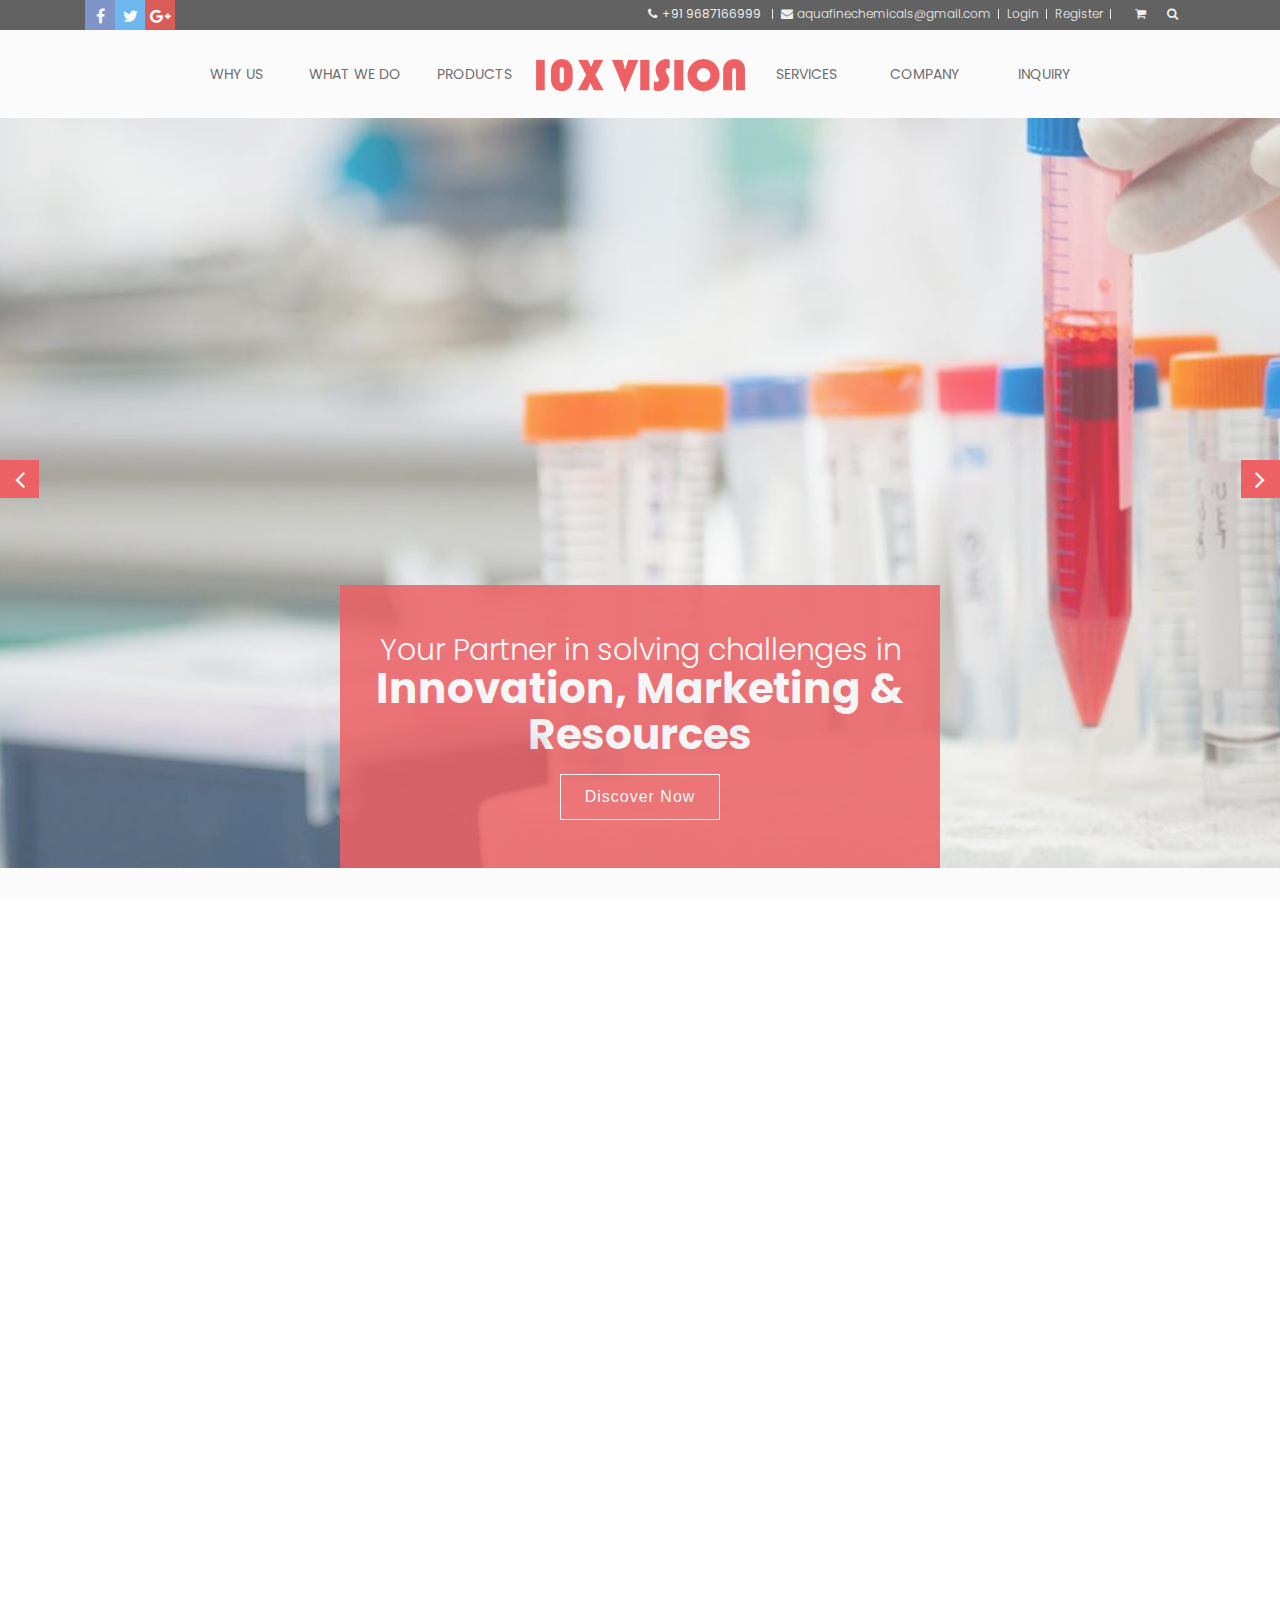
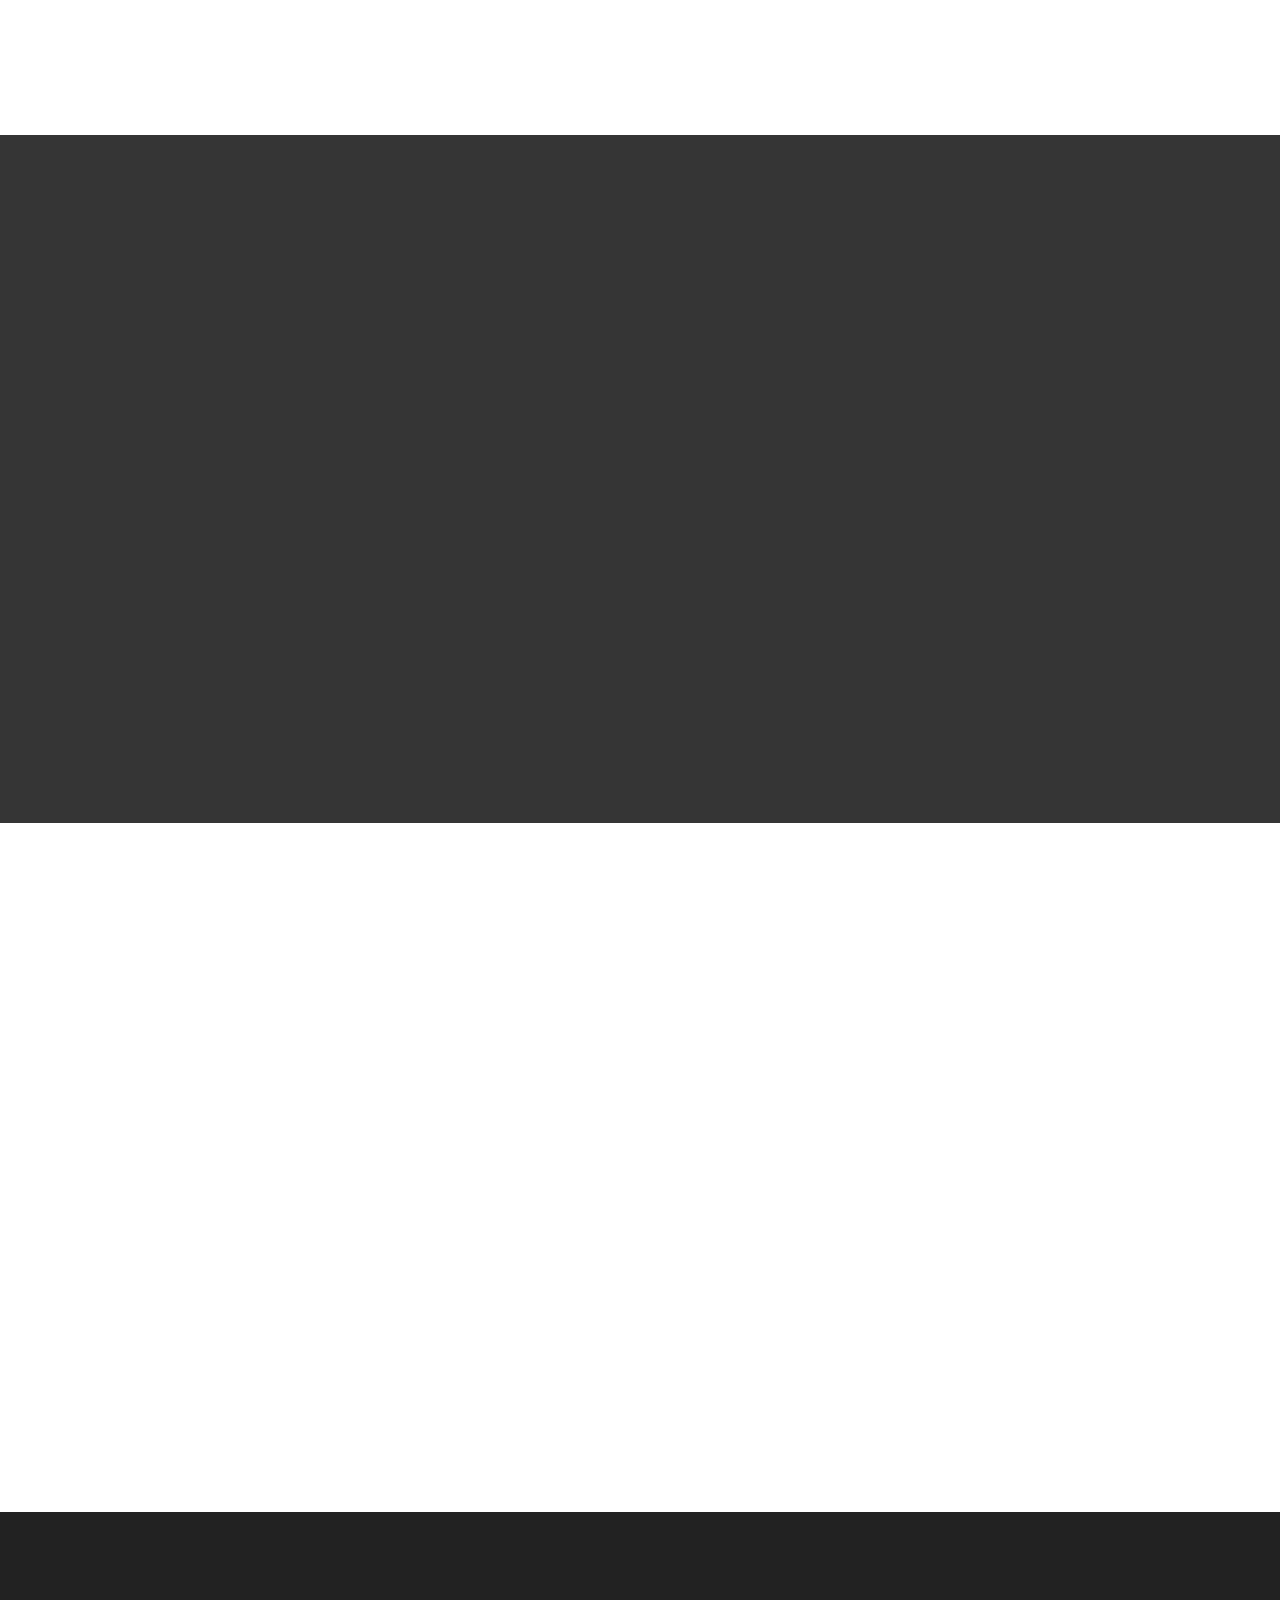
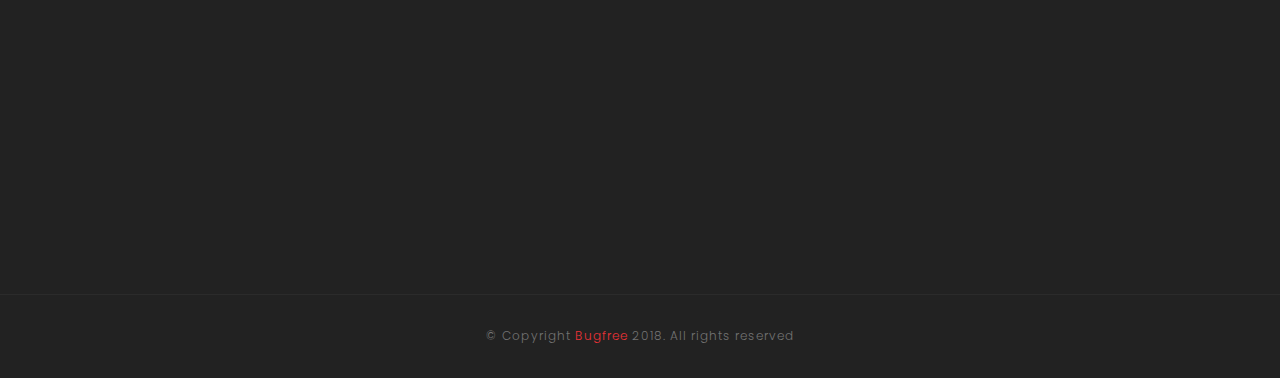
<file: index.html>
<!DOCTYPE>
<html>

<head>
    <meta charset="utf-8">
    <meta name="viewport" content="width=device-width, initial-scale=1, shrink-to-fit=no">
    <title>10X Vision</title>
    <link rel="shortcut icon" href="assets/img/favicon.ico" type="image/x-icon">
    <link rel="icon" href="assets/img/favicon.ico" type="image/x-icon">
    <link rel="stylesheet" href="assets/css/bootstrap.min.css">
    <link rel="stylesheet" href="assets/css/font-awesome.min.css">
    <link rel="stylesheet" href="assets/css/animate.css">
    <link rel="stylesheet" href="assets/css/owl.carousel.min.css">
    <link rel="stylesheet" href="assets/css/owl.theme.default.min.css">
    <link rel="stylesheet" href="assets/css/aos.css">
    <link rel="stylesheet" href="assets/css/style.css">
</head>

<body>
    <div id="loader-wrapper">
        <div id="loader"></div>
    </div>
    <main>
        <header>
            <div class="header">
                <div class="header_top" id="panel">
                    <div class="container">
                        <div class="row">
                            <div class="col-md-2 col-sm-12">
                                <ul class="header_top-social">
                                    <li>
                                        <a href="#" class="facebook"><i class="fa fa-facebook"></i></a>
                                    </li>
                                    <li>
                                        <a href="#" class="twitter"><i class="fa fa-twitter"></i></a>
                                    </li>
                                    <li>
                                        <a href="#" class="googleplus"><i class="fa fa-google-plus"></i></a>
                                    </li>
                                </ul>
                            </div>
                            <div class="col-md-10 col-sm-12 d-flex justify-content-md-end">
                                <ul class="header_right-list">
                                    <li><i class="fa fa-phone"></i>+91 9687166999</li>
                                    <li><a href="mailto:aquafinechemicals@gmail.com"><i class="fa fa-envelope"></i>aquafinechemicals@gmail.com</a></li>
                                    <li><a class="cd-signin login-regis-btn" href="#0">Login</a></li>
                                    <li><a class="cd-signup login-regis-btn" href="#0">Register</a></li>
                                    <li><a href="#"><i class="fa fa-shopping-cart"></i></a></li>
                                    <li><a href="#"><i class="fa fa-search"></i></a></li>
                                </ul>
                            </div>
                        </div>
                    </div>
                </div>
                <a href="#" class="btn-slide"><i class="fa fa-angle-down ca3-scroll-down-link ca3-scroll-down-arrow"></i></a>
                <div class="container">
                    <div class="row">
                        <nav class="col-12 d-flex justify-content-center">
                            <div class="menu-toggle">
                                <h1 class="logo">
                                    <a href="index.html"><img src="assets/img/logo.png" class="img-fluid"></a>
                                </h1>
                                <button type="button" id="menu-btn">
                                    <span class="icon-bar"></span>
                                    <span class="icon-bar"></span>
                                    <span class="icon-bar"></span>
                                </button>
                            </div>
                            <ul id="respMenu" class="ace-responsive-menu" data-menu-style="horizontal">
                                <li>
                                    <a href="whyus.html">
                                        <span class="title">Why Us</span>
                                    </a>
                                </li>
                                <li>
                                    <a href="whatwedo.html">
                                        <span class="title">What We Do</span>
                                    </a>
                                </li>
                                <li>
                                    <a href="products-services.html">
                                        <span class="title">Products</span>
                                    </a>
                                </li>
                                <li class="hidden-md-down logo">
                                    <a href="index.html">
                                        <img src="assets/img/logo.png" class="img-fluid">
                                    </a>
                                </li>
                                <li>
                                    <a href="products-services.html">
                                        <span class="title">Services</span>
                                    </a>
                                </li>
                                <li>
                                    <a href="company.html">
                                        <span class="title">Company</span>
                                    </a>
                                </li>
                                <li class="last">
                                    <a href="inquiry.html">
                                        <span class="title">Inquiry</span>
                                    </a>
                                </li>
                            </ul>
                        </nav>
                    </div>
                </div>
            </div>
        </header>
        <section class="text-center">
            <div class="slider">
                <div class="container-fluid">
                    <div class="row">
                        <div class="owl-carousel owl-theme">
                            <div class="item" style="background-image: url('assets/img/slide-01.jpg')">
                                <div class="item-caption">
                                    <h1 class="animated fadeInUp caption-title"><span class="caption-title-inner">Your Partner in solving challenges in</span>Innovation, Marketing &amp; Resources</h1>
                                    <button class="btn btn-one animated fadeInUp">Discover Now</button>
                                </div>
                            </div>
                            <div class="item" style="background-image: url('assets/img/slide-02.jpg')">
                                <div class="item-caption">
                                    <h1 class="animated fadeInUp caption-title"><span class="caption-title-inner">Your Partner in solving challenges in</span>Innovation, Marketing &amp; Resources</h1>
                                    <button class="btn btn-one animated fadeInUp">Discover Now</button>
                                </div>
                            </div>
                            <div class="item" style="background-image: url('assets/img/slide-01.jpg')">
                                <div class="item-caption">
                                    <h1 class="animated fadeInUp caption-title"><span class="caption-title-inner">Your Partner in solving challenges in</span>Innovation, Marketing &amp; Resources</h1>
                                    <button class="btn btn-one animated fadeInUp">Discover Now</button>
                                </div>
                            </div>
                            <div class="item" style="background-image: url('assets/img/slide-02.jpg')">
                                <div class="item-caption">
                                    <h1 class="animated fadeInUp caption-title"><span class="caption-title-inner">Your Partner in solving challenges in</span>Innovation, Marketing &amp; Resources</h1>
                                    <button class="btn btn-one animated fadeInUp">Discover Now</button>
                                </div>
                            </div>
                        </div>
                    </div>
                </div>
            </div>
            <div class="intro ptb-xl">
                <div class="container">
                    <div class="row">
                        <div class="col-md-8 offset-md-2" data-aos="fade-up">
                            <h2 class="intro_title">Welcome to <span class="intro_title-text">Aquafine</span></h2>
                            <p class="mt-2 mb-5">Aquafine Chemicals - is a proprietary company. We manufactures potassium nitrate &amp; other potassium salts like sulphate, chloride, bromide, phosphate, acetate, etc,</p>
                        </div>
                        <div class="col-md-4" data-aos="fade-up">
                            <div class="intro_box intro_top-corners">
                                <div class="intro_box-icon"><img src="assets/img/icon_ecommerce-01.png"></div>
                                <h2 class="intro_box-title">Ecommerce</h2>
                                <p class="text">Lorem ipsum dolor sit amet, consectetur adipiscing elit</p>
                                <button class="btn btn-intro">Explore Now</button>
                                <span class="intro_bottom-corners"></span>
                            </div>
                        </div>
                        <div class="col-md-4" data-aos="fade-down">
                            <div class="intro_box intro_top-corners">
                                <div class="intro_box-icon"><img src="assets/img/icon_jobportal-02.png"></div>
                                <h2 class="intro_box-title">Job Portal</h2>
                                <p class="text">Lorem ipsum dolor sit amet, consectetur adipiscing elit</p>
                                <button class="btn btn-intro">Discover Now</button>
                                <span class="intro_bottom-corners"></span>
                            </div>
                        </div>
                        <div class="col-md-4" data-aos="fade-up">
                            <div class="intro_box intro_top-corners">
                                <div class="intro_box-icon"><img src="assets/img/icon_partners-03.png"></div>
                                <h2 class="intro_box-title">Partners</h2>
                                <p class="text">Lorem ipsum dolor sit amet, consectetur adipiscing elit</p>
                                <button class="btn btn-intro">Meet Us</button>
                                <span class="intro_bottom-corners"></span>
                            </div>
                        </div>
                    </div>
                </div>
            </div>
            <div class="products ptb-xl">
                <div class="container">
                    <div class="row">
                        <div class="col-md-8 offset-md-2" data-aos="fade-up">
                            <h2 class="intro_title">
                                <span class="intro_title-text">Our Products</span>
                                <span class="intro_title-sub lighttext">We have several products in development</span>
                            </h2>
                        </div>
                    </div>
                </div>
                <div class="container">
                    <div class="row">
                        <div class="col-12" data-aos="fade-up">
                            <div id="products" class="owl-carousel owl-theme">
                                <div class="item">
                                    <a href="javascript:;">
                                        <div class="products-img"><img src="assets/img/pro-01.jpg"></div>
                                        <h3 class="products-title">Ammonium Chloride<span class="products-subtitle">98% Crystalline Powder</span></h3>
                                    </a>
                                </div>
                                <div class="item">
                                    <a href="javascript:;">
                                        <div class="products-img"><img src="assets/img/pro-02.jpg"></div>
                                        <h3 class="products-title">Copper Sulphate<span class="products-subtitle"></span></h3>
                                    </a>
                                </div>
                                <div class="item">
                                    <a href="javascript:;">
                                        <div class="products-img"><img src="assets/img/pro-03.jpg"></div>
                                        <h3 class="products-title">Potassium Nitrate<span class="products-subtitle">99.5% Crystalline Powder</span></h3>
                                    </a>
                                </div>
                                <div class="item">
                                    <a href="javascript:;">
                                        <div class="products-img"><img src="assets/img/pro-04.jpg"></div>
                                        <h3 class="products-title">Cobalt Sulphate<span class="products-subtitle"></span></h3>
                                    </a>
                                </div>
                                <div class="item">
                                    <a href="javascript:;">
                                        <div class="products-img"><img src="assets/img/pro-01.jpg"></div>
                                        <h3 class="products-title">Ammonium Chloride<span class="products-subtitle">98% Crystalline Powder</span></h3>
                                    </a>
                                </div>
                                <div class="item">
                                    <a href="javascript:;">
                                        <div class="products-img"><img src="assets/img/pro-02.jpg"></div>
                                        <h3 class="products-title">Copper Sulphate<span class="products-subtitle"></span></h3>
                                    </a>
                                </div>
                                <div class="item">
                                    <a href="javascript:;">
                                        <div class="products-img"><img src="assets/img/pro-03.jpg"></div>
                                        <h3 class="products-title">Potassium Nitrate<span class="products-subtitle">99.5% Crystalline Powder</span></h3>
                                    </a>
                                </div>
                                <div class="item">
                                    <a href="javascript:;">
                                        <div class="products-img"><img src="assets/img/pro-04.jpg"></div>
                                        <h3 class="products-title">Cobalt Sulphate<span class="products-subtitle"></span></h3>
                                    </a>
                                </div>
                            </div>
                        </div>
                    </div>
                </div>
            </div>
            <div class="quick-contact quick-contact-bg ptb-xl">
                <div class="container">
                    <div class="row">
                        <div class="col-md-8 offset-md-2" data-aos="fade-up">
                            <h2 class="intro_title">
                                <span class="intro_title-text">Contact Form</span>
                                <span class="intro_title-sub darktext">Send us an email and we will get back to you.</span>
                            </h2>
                        </div>
                        <div class="col-md-8 offset-md-2" data-aos="fade-down">
                            <form class="quick-contact-form">
                                <div class="row">
                                    <div class="col-md-6 form-group">
                                        <input type="text" placeholder="Name" class="form-control text-center" id="name" required>
                                    </div>
                                    <div class="col-md-6 form-group">
                                        <input type="email" placeholder="Email" class="form-control text-center" id="email" required>
                                    </div>
                                    <div class="col-md-6 form-group">
                                        <input type="text" placeholder="Phone" class="form-control text-center" id="phone" required>
                                    </div>
                                    <div class="col-md-6 form-group">
                                        <input type="text" placeholder="Subject" class="form-control text-center" id="subject" required>
                                    </div>
                                    <div class="col-md-12 form-group">
                                        <textarea placeholder="Message..." class="form-control text-center" rows="5" id="message" required></textarea>
                                    </div>
                                    <div class="col-md-12 form-group">
                                        <button class="btn btn-red" id="send-message">Send Message</button>
                                    </div>
                                </div>
                            </form>
                        </div>
                    </div>
                </div>
            </div>
        </section>
        <footer>
            <div class="footer-bg">
                <div class="footer-top">
                    <div class="container">
                        <div class="row">
                            <div class="col-md-3 mb-3" data-aos="fade-down">
                                <div class="foo-logo">
                                    <img src="assets/img/logo.png">
                                </div>
                                <p class="lighttext fs-xs fw-light foo-text">Lorem ipsum dolor sit amet, consectetur adipisicing elit, sed do eiusmod tempor incididunt labore et dolore magna aliqua.</p>
                            </div>
                            <div class="col-md-2 mb-5" data-aos="fade-up">
                                <h4 class="h4-title">Quick Links</h4>
                                <ul class="foo-links">
                                    <li><a href="whyus.html">Why Us</a></li>
                                    <li><a href="whatwedo.html">What We Do</a></li>
                                    <li><a href="products-services.html">Products</a></li>
                                    <li><a href="products-services.html">Services</a></li>
                                    <li><a href="company.html">Company</a></li>
                                    <li><a href="inquiry.html">Inquiry</a></li>
                                </ul>
                            </div>
                            <div class="col-md-3 mb-5" data-aos="fade-down">
                                <h4 class="h4-title">Contact Us</h4>
                                <div class="detail-box address">
                                    <span class="detail-icon"><i class="fa fa-map-marker colorfoo"></i></span>
                                    <p class="detail-text fs-xs colorfoo">340, Por Ramangamdi GIDC,<br> 8, National Highway, Tal. Dist.<br> Vadodara - 391243. Gujarat. India.</p>
                                </div>
                                <div class="detail-box phone">
                                    <span class="detail-icon"><i class="fa fa-phone colorfoo"></i></span>
                                    <p class="detail-text fs-xs colorfoo">+91 9898072166<br> +91 9687166999</p>
                                </div>
                                <div class="detail-box email">
                                    <span class="detail-icon"><i class="fa fa-envelope colorfoo"></i></span>
                                    <p class="detail-text fs-xs colorfoo">
                                        <a href="mailto:info@aquafinechemicals.com" class="email-link">info@aquafinechemicals.com</a><br>
                                        <a href="mailto:aquafinechemicals@gmail.com" class="email-link">aquafinechemicals@gmail.com</a></p>
                                </div>
                            </div>
                            <div class="col-md-4 mb-3" data-aos="fade-up">
                                <h4 class="h4-title">Newsletter</h4>
                                <p class="fs-xs colorfoo">Don't miss to subscribe to our news feeds, kindly fill the form below.</p>
                                <input type="text" class="subscribe" placeholder="Subscribe" required>
                                <button type="submit" class="btn btn-subscribe"><i class="fa fa-envelope-open-o"></i></button>
                            </div>
                        </div>
                    </div>
                </div>
                <div class="footer-bottom">
                    <div class="container-fluid">
                        <div class="row">
                            <div class="col-md-12 text-center">
                                <p class="footer-bottom-text">&copy; Copyright <span class="redtext">Bugfree</span> 2018. All rights reserved</p>
                            </div>
                        </div>
                    </div>
                </div>
            </div>
        </footer>

        <div class="cd-user-modal">
            <!-- this is the entire modal form, including the background -->
            <div class="cd-user-modal-container">
                <!-- this is the container wrapper -->
                <ul class="cd-switcher">
                    <li><a href="#0">Login</a></li>
                    <li><a href="#0">Register</a></li>
                </ul>

                <div id="cd-login">
                    <!-- log in form -->
                    <form class="cd-form">
                        <p class="fieldset">
                            <label class="image-replace cd-email" for="signin-email">E-mail</label>
                            <input class="full-width has-padding has-border" id="signin-email" type="email" placeholder="E-mail">
                            <span class="cd-error-message">Error message here!</span>
                        </p>

                        <p class="fieldset">
                            <label class="image-replace cd-password" for="signin-password">Password</label>
                            <input class="full-width has-padding has-border" id="signin-password" type="text" placeholder="Password">
                            <a href="#0" class="hide-password">Hide</a>
                            <span class="cd-error-message">Error message here!</span>
                        </p>

                        <p class="fieldset">
                            <input type="checkbox" id="remember-me" checked>
                            <label for="remember-me">Remember me</label>
                        </p>

                        <p class="fieldset text-center">
                            <input class="small-width" type="submit" value="Login">
                        </p>
                    </form>

                    <p class="cd-form-bottom-message"><a href="#0">Forgot your password?</a></p>
                    <!-- <a href="#0" class="cd-close-form">Close</a> -->
                </div>
                <!-- cd-login -->

                <div id="cd-signup">
                    <!-- sign up form -->
                    <form class="cd-form">
                        <p class="fieldset">
                            <label class="image-replace cd-username" for="signup-username">Username</label>
                            <input class="full-width has-padding has-border" id="signup-username" type="text" placeholder="Username">
                            <span class="cd-error-message">Error message here!</span>
                        </p>

                        <p class="fieldset">
                            <label class="image-replace cd-email" for="signup-email">E-mail</label>
                            <input class="full-width has-padding has-border" id="signup-email" type="email" placeholder="E-mail">
                            <span class="cd-error-message">Error message here!</span>
                        </p>

                        <p class="fieldset">
                            <label class="image-replace cd-password" for="signup-password">Password</label>
                            <input class="full-width has-padding has-border" id="signup-password" type="text" placeholder="Password">
                            <a href="#0" class="hide-password">Hide</a>
                            <span class="cd-error-message">Error message here!</span>
                        </p>

                        <p class="fieldset">
                            <input type="checkbox" id="accept-terms">
                            <label for="accept-terms">I agree to the <a href="#0">Terms</a></label>
                        </p>

                        <p class="fieldset text-center">
                            <input class="small-width has-padding" type="submit" value="Register">
                        </p>
                    </form>

                    <!-- <a href="#0" class="cd-close-form">Close</a> -->
                </div>
                <!-- cd-signup -->

                <div id="cd-reset-password">
                    <!-- reset password form -->
                    <p class="cd-form-message">Lost your password? Please enter your email address. You will receive a link to create a new password.</p>

                    <form class="cd-form">
                        <p class="fieldset">
                            <label class="image-replace cd-email" for="reset-email">E-mail</label>
                            <input class="full-width has-padding has-border" id="reset-email" type="email" placeholder="E-mail">
                            <span class="cd-error-message">Error message here!</span>
                        </p>

                        <p class="fieldset">
                            <input class="full-width has-padding" type="submit" value="Reset password">
                        </p>
                    </form>

                    <p class="cd-form-bottom-message"><a href="#0">Back to log-in</a></p>
                </div>
                <!-- cd-reset-password -->
                <a href="#0" class="cd-close-form">Close</a>
            </div>
            <!-- cd-user-modal-container -->
        </div>
        <!-- cd-user-modal -->
    </main>

    <script src="assets/js/jquery-1.12.4.min.js"></script>
    <script src="assets/js/modernizr.min.js"></script>
    <script src="assets/js/bootstrap.min.js"></script>
    <script src="assets/js/ace-responsive-menu-min.js"></script>
    <script src="assets/js/owl.carousel.min.js"></script>
    <script src="assets/js/aos.js"></script>
    <script src="assets/js/login.js"></script>
    <script src="assets/js/custom.js"></script>
    <script>
        AOS.init({
            easing: 'ease-in-out-sine'
        });
    </script>
</body>

</html>
</file>
<file: assets/css/style.css>
@import url("https://fonts.googleapis.com/css?family=Poppins:100,200,300,400,500,600,700,800,900");
*,
*::after,
*::before {
  margin: 0;
  padding: 0;
  box-sizing: inherit;
  list-style: none;
  outline: none; }

body {
  box-sizing: border-box;
  font-family: "Poppins", sans-serif;
  font-size: 15px;
  line-height: 20px;
  color: #636c72; }

::selection {
  background-color: #ed3237;
  color: #ffffff; }

::-moz-selection {
  background-color: #ed3237;
  color: #ffffff; }

ul {
  margin-bottom: 0; }

a {
  -moz-transition: all 0.3s ease-in-out;
  -o-transition: all 0.3s ease-in-out;
  -webkit-transition: all 0.3s ease-in-out;
  transition: all 0.3s ease-in-out; }
  a:hover, a:focus {
    text-decoration: none; }

a:focus,
button:focus {
  outline: none; }

textarea {
  resize: none; }

header::after,
section::after,
.slider::after {
  content: "";
  display: table;
  clear: both; }

.pt-xl {
  padding-top: 8rem; }

.pt-md {
  padding-top: 6rem; }

.pb-xl {
  padding-bottom: 8rem; }

.pb-md {
  padding-bottom: 6rem; }

.ptb-xl {
  padding: 8rem 0; }

.ptb-md {
  padding: 6rem 0; }

.ptb-sm {
  padding: 3rem 0; }

.darktext {
  color: #353535; }

.lighttext {
  color: #efefef; }

.redtext {
  color: #ed3237; }

.colorfoo {
  color: #636c72; }

.fs-sm {
  font-size: 14px; }

.fs-xs {
  font-size: 12px; }

.fw-light {
  font-weight: 300; }

.intro_title {
  font-size: 36px;
  font-weight: 400;
  color: #353535; }
  .intro_title-text {
    color: #ed3237;
    font-weight: 700;
    text-transform: uppercase; }
  .intro_title-sub {
    font-size: 13px;
    display: block; }
  .intro_title-text-sub {
    font-size: 20px;
    display: block;
    color: #636c72; }

.h4-title {
  font-size: 16px;
  font-weight: 500;
  color: #ffffff;
  letter-spacing: 1px;
  margin-bottom: 2rem; }

.page_title {
  color: #ffffff;
  font-size: 32px;
  font-weight: 600;
  margin-bottom: 0;
  margin-top: 2rem; }

.btn-slide {
  display: none; }
  @media only screen and (max-width: 767px) {
    .btn-slide {
      text-align: center;
      width: 24px;
      height: 16px;
      background-color: #ed3237;
      color: #ffffff;
      margin: 0 auto;
      display: block;
      border-radius: 0px 0px 160px 160px;
      -webkit-border-radius: 0px 0px 160px 160px;
      -moz-border-radius: 0px 0px 160px 160px; }
      .btn-slide:hover, .btn-slide:focus {
        color: #ffffff; } }

.btn-one {
  background-color: transparent;
  border: 1px solid #ffffff;
  color: #ffffff;
  border-radius: 0px;
  -webkit-border-radius: 0px;
  -moz-border-radius: 0px;
  font-size: 16px;
  letter-spacing: 1px;
  padding: .75rem 1.5rem;
  cursor: pointer;
  -moz-transition: all 0.3s ease-in-out;
  -o-transition: all 0.3s ease-in-out;
  -webkit-transition: all 0.3s ease-in-out;
  transition: all 0.3s ease-in-out; }
  .btn-one:hover {
    background-color: #ffffff;
    color: #ed3237; }

.btn-intro {
  cursor: pointer;
  margin-top: 5rem;
  font-size: 16px;
  color: #ffffff;
  background-color: #353535;
  padding: .85rem 2.5rem;
  -moz-transition: all 0.3s ease-in-out;
  -o-transition: all 0.3s ease-in-out;
  -webkit-transition: all 0.3s ease-in-out;
  transition: all 0.3s ease-in-out; }
  .btn-intro:hover {
    background-color: #ed3237; }

.btn-red {
  cursor: pointer;
  font-size: 16px;
  margin-top: 1rem;
  color: #ffffff;
  letter-spacing: 0px;
  background-color: #ed3237;
  padding: .85rem 1.5rem;
  border-radius: 0px;
  -webkit-border-radius: 0px;
  -moz-border-radius: 0px;
  -moz-transition: all 0.3s ease-in-out;
  -o-transition: all 0.3s ease-in-out;
  -webkit-transition: all 0.3s ease-in-out;
  transition: all 0.3s ease-in-out; }
  .btn-red:hover {
    background-color: #353535; }

/*animated scroll arrow animation*/
@-webkit-keyframes "ca3_fade_move_down" {
  0% {
    -webkit-transform: translate(0, -5px);
    opacity: 0; }
  50% {
    opacity: 1; }
  100% {
    -webkit-transform: translate(0, 5px);
    opacity: 0; } }
@-moz-keyframes "ca3_fade_move_down" {
  0% {
    -moz-transform: translate(0, -5px);
    opacity: 0; }
  50% {
    opacity: 1; }
  100% {
    -moz-transform: translate(0, 5px);
    opacity: 0; } }
@keyframes "ca3_fade_move_down" {
  0% {
    transform: translate(0, -5px);
    opacity: 0; }
  50% {
    opacity: 1; }
  100% {
    transform: translate(0, 5px);
    opacity: 0; } }
.ca3-scroll-down-link {
  -webkit-animation: ca3_fade_move_down 1s ease-in-out infinite;
  -moz-animation: ca3_fade_move_down 1s ease-in-out infinite;
  animation: ca3_fade_move_down 1s ease-in-out infinite; }

.header_top {
  background-color: #353535; }
@media only screen and (max-width: 767px) {
  .header_top-social {
    text-align: center; } }
.header_top-social li {
  display: inline-block; }
  .header_top-social li a {
    font-size: 16px;
    color: #ffffff;
    font-weight: 400;
    width: 30px;
    height: 30px;
    text-align: center;
    display: block;
    margin-right: -4px; }
    .header_top-social li a i {
      line-height: 32px; }
  .header_top-social li .facebook {
    background-color: #5b78bd; }
    .header_top-social li .facebook:hover {
      background-color: #4762a0; }
  .header_top-social li .twitter {
    background-color: #44a7ef; }
    .header_top-social li .twitter:hover {
      background-color: #3c96d8; }
  .header_top-social li .googleplus {
    background-color: #d32d27; }
    .header_top-social li .googleplus:hover {
      background-color: #b7231d; }
.header_right-list {
  padding: .2rem 0 0; }
  @media only screen and (max-width: 767px) {
    .header_right-list {
      text-align: center;
      margin: 5px 0; } }
  .header_right-list li {
    display: inline-block;
    color: #efefef;
    font-size: 12px;
    margin-right: 1rem;
    position: relative; }
    @media only screen and (max-width: 767px) {
      .header_right-list li {
        margin-right: 12px; } }
    .header_right-list li:not(:last-child):after {
      position: absolute;
      content: '';
      height: 50%;
      width: 1px;
      background-color: #efefef;
      right: -12px;
      top: 5px; }
      @media only screen and (max-width: 767px) {
        .header_right-list li:not(:last-child):after {
          right: -9px; } }
    .header_right-list li:nth-last-child(2) {
      margin-left: 1rem; }
      @media only screen and (max-width: 767px) {
        .header_right-list li:nth-last-child(2) {
          margin-left: 0rem; } }
      .header_right-list li:nth-last-child(2):after {
        position: absolute;
        content: '';
        height: 50%;
        width: 0px;
        background-color: #efefef;
        right: -12px;
        top: 5px; }
    .header_right-list li a {
      font-size: 12px;
      color: #efefef;
      font-weight: 300;
      text-align: center;
      display: block;
      margin-right: -4px; }
      .header_right-list li a:hover {
        color: #ed3237;
        text-decoration: none; }
  .header_right-list i {
    margin-right: .3rem; }

@media only screen and (max-width: 767px) {
  #panel {
    display: none; } }

.ace-responsive-menu {
  padding: 1.5rem 0;
  font-family: "Poppins", sans-serif;
  text-align: center; }
  @media only screen and (max-width: 992px) {
    .ace-responsive-menu {
      padding: 0rem 0; } }
  .ace-responsive-menu li {
    list-style: none; }
    .ace-responsive-menu li ul {
      display: none; }
    .ace-responsive-menu li a {
      color: #c0c0c0; }
      .ace-responsive-menu li a i {
        padding-right: 5px;
        color: #FF5737; }
    .ace-responsive-menu li ul.sub-menu {
      background: #333; }
      .ace-responsive-menu li ul.sub-menu li a {
        display: block;
        margin: 0px 0px;
        padding: 12px 20px 12px 15px;
        text-decoration: none;
        font-size: 13px;
        font-weight: normal;
        background: none; }
        .ace-responsive-menu li ul.sub-menu li a i {
          padding-right: 10px; }
      .ace-responsive-menu li ul.sub-menu li > a > .arrow:before {
        content: "\f105" !important; }
      .ace-responsive-menu li ul.sub-menu > li {
        width: 185px; }
    .ace-responsive-menu li .menu-active {
      position: relative; }
  .ace-responsive-menu > li {
    display: inline-block;
    width: 115px; }
    @media only screen and (max-width: 1200px) {
      .ace-responsive-menu > li {
        width: 112px; } }
    @media only screen and (max-width: 992px) {
      .ace-responsive-menu > li {
        width: 100%; } }
    .ace-responsive-menu > li > a {
      display: inline-block;
      position: relative;
      margin: 0;
      border: 0px;
      padding: 0px;
      line-height: 40px;
      text-decoration: none;
      font-size: 14px;
      font-weight: 400;
      text-transform: uppercase;
      color: #444444; }
      @media only screen and (max-width: 767px) {
        .ace-responsive-menu > li > a {
          display: block; } }
      .ace-responsive-menu > li > a i {
        font-size: 16px;
        text-shadow: none;
        color: #FF5737; }
      .ace-responsive-menu > li > a > .arrow:before {
        margin-left: 15px;
        display: inline;
        font-size: 16px;
        font-family: FontAwesome;
        height: auto;
        content: "\f107";
        font-weight: 300;
        text-shadow: none;
        width: 10px;
        display: inline-block; }
    .ace-responsive-menu > li > ul.sub-menu {
      display: none;
      list-style: none;
      clear: both;
      margin: 0;
      position: absolute; }
      .ace-responsive-menu > li > ul.sub-menu > li {
        position: relative; }
        .ace-responsive-menu > li > ul.sub-menu > li ul.sub-menu {
          position: absolute;
          left: 185px;
          top: 0px;
          display: none;
          list-style: none; }
          .ace-responsive-menu > li > ul.sub-menu > li ul.sub-menu > li ul.sub-menu {
            position: absolute;
            left: 185px;
            top: 0px;
            display: none;
            list-style: none; }
      .ace-responsive-menu > li > ul.sub-menu li > a > .arrow:before {
        float: right;
        margin-top: 1px;
        margin-right: 0px;
        display: inline;
        font-size: 16px;
        font-family: FontAwesome;
        height: auto;
        content: "\f104";
        font-weight: 300;
        text-shadow: none; }
  .ace-responsive-menu li.menu-active > a {
    color: #ed3237; }

.menu-toggle {
  display: none;
  float: left;
  width: 100%; }
  .menu-toggle h1 {
    float: left;
    padding: 15px;
    margin-bottom: 0; }
  .menu-toggle .icon-bar {
    display: block !important;
    width: 18px;
    height: 2px;
    background-color: #ed3237 !important;
    -webkit-border-radius: 1px;
    -moz-border-radius: 1px;
    border-radius: 1px;
    margin: 3px; }
    .menu-toggle .icon-bar:hover {
      background-color: #ed3237 !important; }
  .menu-toggle #menu-btn {
    float: right;
    background: transparent;
    border: none;
    padding: 8px;
    border-radius: 5px;
    cursor: pointer;
    margin: 15px 0; }

.hide-menu {
  display: none; }

ul[data-menu-style="accordion"] {
  width: 250px; }
  ul[data-menu-style="accordion"] > li {
    display: block;
    margin: 0;
    padding: 0;
    border: 0px;
    float: none !important;
    border-bottom: 1px solid #242424; }
    ul[data-menu-style="accordion"] > li:first-child {
      border-top: 2px solid #FD5025; }
    ul[data-menu-style="accordion"] > li > a > .arrow:before {
      float: right;
      content: "\f105"; }
    ul[data-menu-style="accordion"] > li > a i {
      padding-right: 10px;
      color: #FF5737; }
    ul[data-menu-style="accordion"] > li > ul.sub-menu {
      position: static; }
      ul[data-menu-style="accordion"] > li > ul.sub-menu > li ul.sub-menu {
        position: static; }
        ul[data-menu-style="accordion"] > li > ul.sub-menu > li ul.sub-menu > li ul.sub-menu {
          position: static; }
  ul[data-menu-style="accordion"] li ul.sub-menu > li {
    width: 100%; }
  ul[data-menu-style="accordion"] li a:hover {
    background: #272727 !important; }
  ul[data-menu-style="accordion"] li.menu-active > a > .arrow:before {
    content: "\f107" !important; }
  ul[data-menu-style="accordion"] ul.sub-menu li.menu-active > a > .arrow:before {
    content: "\f107" !important; }

ul[data-menu-style="vertical"] {
  width: 200px; }
  ul[data-menu-style="vertical"] > li {
    float: none;
    border-bottom: 1px solid #242424; }
    ul[data-menu-style="vertical"] > li:first-child {
      border-top: 2px solid #FD5025; }
    ul[data-menu-style="vertical"] > li > a > .arrow:before {
      float: right;
      content: "\f105"; }
    ul[data-menu-style="vertical"] > li > a i {
      padding-right: 10px;
      color: #FF5737; }
    ul[data-menu-style="vertical"] > li > ul.sub-menu {
      position: absolute;
      left: 200px;
      top: 0px;
      width: 200px; }
      ul[data-menu-style="vertical"] > li > ul.sub-menu > li ul.sub-menu {
        position: absolute;
        width: 200px;
        left: 200px; }
        ul[data-menu-style="vertical"] > li > ul.sub-menu > li ul.sub-menu > li ul.sub-menu {
          position: absolute;
          width: 200px;
          left: 200px; }
  ul[data-menu-style="vertical"] li ul.sub-menu > li {
    width: 100%; }
  ul[data-menu-style="vertical"] li a:hover {
    background: #272727 !important; }
  ul[data-menu-style="vertical"] > li.menu-active {
    position: relative; }

@media screen and (max-width: 992px) {
  .demo {
    width: 96%;
    padding: 2%; }

  ul[data-menu-style="vertical"] {
    width: 100% !important; }
    ul[data-menu-style="vertical"] li ul.sub-menu {
      width: 100% !important; }

  ul[data-menu-style="accordion"] {
    width: 100% !important; }

  .ace-responsive-menu {
    position: absolute;
    top: 64px;
    z-index: 2;
    width: 100%;
    background-color: #F5F5F5; }
    .ace-responsive-menu > li {
      border-bottom: 1px solid #eae6e7;
      float: none; }
      .ace-responsive-menu > li:first-child {
        border-top: 0px solid #ed3237; }
      .ace-responsive-menu > li > a i {
        padding-right: 10px;
        color: #FF5737; }
      .ace-responsive-menu > li > a > .arrow:before {
        float: right;
        content: "\f105"; }
      .ace-responsive-menu > li > ul.sub-menu {
        position: static; }
        .ace-responsive-menu > li > ul.sub-menu > li ul.sub-menu {
          position: static; }
          .ace-responsive-menu > li > ul.sub-menu > li ul.sub-menu > li ul.sub-menu {
            position: static; }
    .ace-responsive-menu li a:hover {
      color: #ffffff;
      background: #ed3237 !important; }
    .ace-responsive-menu li ul.sub-menu > li {
      width: 100%; }
    .ace-responsive-menu li ul.sub-menu li ul.sub-menu li a {
      padding-left: 30px; }
    .ace-responsive-menu li ul.sub-menu li ul.sub-menu li ul.sub-menu li a {
      padding-left: 50px; }
    .ace-responsive-menu li ul.sub-menu li.menu-active > a > .arrow:before {
      content: "\f107" !important; }

  li.menu-active > a > .arrow:before {
    content: "\f107" !important; } }
.logo {
  width: auto !important; }

.owl-carousel {
  position: relative; }

.owl-carousel .item {
  height: calc(100vh - 150px); }

.owl-carousel .item {
  background-position: top center;
  background-size: cover;
  background-repeat: no-repeat; }

.owl-carousel .item .item-caption {
  position: absolute;
  text-align: center;
  width: 600px;
  margin: 0 auto;
  bottom: 0%;
  left: 0;
  right: 0;
  color: #ffffff;
  background-color: #ed3237;
  opacity: .85;
  font-size: 36px;
  font-weight: bold;
  padding: 3rem 2rem; }
  @media only screen and (max-width: 767px) {
    .owl-carousel .item .item-caption {
      width: 80%;
      padding: 2rem 1rem; } }

.owl-carousel .owl-nav .owl-prev {
  position: absolute;
  top: 45%;
  background: #ed3237;
  border-radius: 0px;
  margin: 0;
  padding: .3rem .1rem;
  -moz-transition: all 0.3s ease-in-out;
  -o-transition: all 0.3s ease-in-out;
  -webkit-transition: all 0.3s ease-in-out;
  transition: all 0.3s ease-in-out; }
  .owl-carousel .owl-nav .owl-prev:hover {
    background-color: #353535; }
.owl-carousel .owl-nav .owl-next {
  position: absolute;
  top: 45%;
  background: #ed3237;
  border-radius: 0px;
  margin: 0;
  padding: .3rem .1rem;
  -moz-transition: all 0.3s ease-in-out;
  -o-transition: all 0.3s ease-in-out;
  -webkit-transition: all 0.3s ease-in-out;
  transition: all 0.3s ease-in-out; }
  .owl-carousel .owl-nav .owl-next:hover {
    background-color: #353535; }

.owl-carousel .owl-nav .owl-prev {
  left: 0px; }
.owl-carousel .owl-nav .owl-next {
  right: 0px; }

.caption-title {
  font-size: 42px;
  font-weight: 700;
  margin-bottom: 1rem;
  display: block; }
  @media only screen and (max-width: 767px) {
    .caption-title {
      font-size: 28px; } }
  .caption-title-inner {
    display: block;
    font-size: 30px;
    font-weight: 300; }
    @media only screen and (max-width: 767px) {
      .caption-title-inner {
        font-size: 18px; } }

@-webkit-keyframes "spin" {
  0% {
    -webkit-transform: rotate(0deg);
    /* Chrome, Opera 15+, Safari 3.1+ */
    -ms-transform: rotate(0deg);
    /* IE 9 */
    transform: rotate(0deg);
    /* Firefox 16+, IE 10+, Opera */ }
  100% {
    -webkit-transform: rotate(360deg);
    /* Chrome, Opera 15+, Safari 3.1+ */
    -ms-transform: rotate(360deg);
    /* IE 9 */
    transform: rotate(360deg);
    /* Firefox 16+, IE 10+, Opera */ } }
@keyframes "spin" {
  0% {
    -webkit-transform: rotate(0deg);
    /* Chrome, Opera 15+, Safari 3.1+ */
    -ms-transform: rotate(0deg);
    /* IE 9 */
    transform: rotate(0deg);
    /* Firefox 16+, IE 10+, Opera */ }
  100% {
    -webkit-transform: rotate(360deg);
    /* Chrome, Opera 15+, Safari 3.1+ */
    -ms-transform: rotate(360deg);
    /* IE 9 */
    transform: rotate(360deg);
    /* Firefox 16+, IE 10+, Opera */ } }
#loader-wrapper {
  position: fixed;
  top: 0;
  left: 0;
  width: 100%;
  height: 100%;
  z-index: 1000;
  background-color: #efefef; }

#loader {
  display: block;
  position: relative;
  left: 0%;
  right: 0%;
  top: 50%;
  width: 90px;
  height: 90px;
  margin: -75px auto 0;
  border-radius: 50%;
  border: 3px solid transparent;
  border-top-color: #ed3237;
  -webkit-animation: spin 2s linear infinite;
  animation: spin 2s linear infinite; }
  #loader:before {
    content: "";
    position: absolute;
    top: 5px;
    left: 5px;
    right: 5px;
    bottom: 5px;
    border-radius: 50%;
    border: 3px solid transparent;
    border-top-color: #ed3237;
    -webkit-animation: spin 3s linear infinite;
    animation: spin 3s linear infinite; }
  #loader:after {
    content: "";
    position: absolute;
    top: 15px;
    left: 15px;
    right: 15px;
    bottom: 15px;
    border-radius: 50%;
    border: 3px solid transparent;
    border-top-color: #ed3237;
    -webkit-animation: spin 1.5s linear infinite;
    animation: spin 1.5s linear infinite; }

.footer-bg {
  background-color: #222222;
  padding: 3rem 0 0; }

.footer-top {
  margin-bottom: 3rem; }

.foo-logo {
  margin: 1rem 0 1.5rem; }
  .foo-logo img {
    width: 159px; }

.foo-text {
  line-height: 18px; }

.foo-links {
  margin-top: 1rem; }
  .foo-links li a {
    font-size: 12px;
    color: #636c72; }
    .foo-links li a:hover {
      text-decoration: none;
      color: #ed3237; }

.detail-box {
  position: relative;
  margin-top: 1rem; }

.detail-icon {
  position: absolute;
  left: 0;
  top: 0; }
  .detail-icon i {
    font-size: 18px;
    color: #ed3237;
    margin-top: .1rem; }

.detail-text {
  margin-left: 2rem; }

.email-link {
  color: #636c72; }
  .email-link:hover {
    color: #ed3237;
    text-decoration: none; }

.subscribe {
  background-color: transparent;
  border: 2px solid #575656;
  border-radius: 2px;
  -webkit-border-radius: 2px;
  -moz-border-radius: 2px;
  color: #ffffff;
  font-size: 12px;
  padding: .5rem 1rem;
  font-weight: 300;
  letter-spacing: 1px;
  -moz-transition: all 0.3s ease-in-out;
  -o-transition: all 0.3s ease-in-out;
  -webkit-transition: all 0.3s ease-in-out;
  transition: all 0.3s ease-in-out;
  width: calc(100% - 10px); }
  .subscribe::-webkit-input-placeholder {
    color: #8f8d8d; }
  .subscribe:-ms-input-placeholder {
    color: #8f8d8d; }
  .subscribe::-moz-placeholder {
    color: #8f8d8d;
    opacity: 1; }
  .subscribe:-moz-placeholder {
    color: #8f8d8d;
    opacity: 1; }
  .subscribe:focus {
    border-color: #ed3237; }

.btn-subscribe {
  position: absolute;
  right: 20px;
  background-color: transparent;
  color: #575656;
  cursor: pointer; }
  .btn-subscribe:focus {
    box-shadow: none; }

.footer-bottom {
  position: relative;
  padding: 2rem 0; }
  .footer-bottom:before {
    position: absolute;
    content: '';
    width: 100%;
    height: 1px;
    background-color: #2b2b2b;
    top: 0; }

.footer-bottom-text {
  color: #727272;
  font-size: 12px;
  font-weight: 300;
  margin-bottom: 0;
  letter-spacing: 1px; }

.intro_box {
  margin-top: 1rem;
  border: 2px solid #efefef;
  border-radius: 4px;
  -webkit-border-radius: 4px;
  -moz-border-radius: 4px;
  padding: 4rem 2rem 3rem;
  -moz-transition: all 0.3s ease-in-out;
  -o-transition: all 0.3s ease-in-out;
  -webkit-transition: all 0.3s ease-in-out;
  transition: all 0.3s ease-in-out; }
  @media only screen and (max-width: 992px) {
    .intro_box {
      padding: 4rem 0rem 3rem; } }
  .intro_box-icon {
    margin-bottom: 1.5rem; }
  .intro_box-title {
    color: #ed3237;
    font-size: 26px;
    font-weight: 700;
    margin-bottom: 1rem; }
  .intro_box:hover {
    -webkit-box-shadow: 2px 4px 25px rgba(0, 0, 0, 0.1);
    -moz-box-shadow: 2px 4px 25px rgba(0, 0, 0, 0.1);
    box-shadow: 2px 4px 25px rgba(0, 0, 0, 0.1); }

.intro_top-corners {
  position: relative; }
  .intro_top-corners:before, .intro_top-corners:after {
    content: "";
    position: absolute;
    top: 0;
    width: 30px;
    height: 30px;
    border: 2px solid #efefef;
    -moz-transition: all 0.3s ease-in-out;
    -o-transition: all 0.3s ease-in-out;
    -webkit-transition: all 0.3s ease-in-out;
    transition: all 0.3s ease-in-out; }
  .intro_top-corners:before {
    top: -2px;
    left: -2px;
    border-width: 2px 0 0 2px;
    border-radius: 5px 0 0 0; }
  .intro_top-corners:after {
    top: -2px;
    right: -2px;
    border-width: 2px 2px 0 0;
    border-radius: 0 5px 0 0; }

.intro_box:hover:before, .intro_box:hover:after {
  border-color: #ed3237; }

.intro_bottom-corners:before, .intro_bottom-corners:after {
  content: "";
  position: absolute;
  bottom: 0;
  width: 30px;
  height: 30px;
  border: 2px solid #efefef;
  -moz-transition: all 0.3s ease-in-out;
  -o-transition: all 0.3s ease-in-out;
  -webkit-transition: all 0.3s ease-in-out;
  transition: all 0.3s ease-in-out; }
.intro_bottom-corners:before {
  bottom: -2px;
  left: -2px;
  border-width: 0 0 2px 2px;
  border-radius: 0 0 0 5px; }
.intro_bottom-corners:after {
  bottom: -2px;
  right: -2px;
  border-width: 0 2px 2px 0;
  border-radius: 0 0 5px 0; }
.intro_bottom-corners:hover:before, .intro_bottom-corners:hover:after {
  border-color: #ed3237; }

.intro_box:hover .intro_bottom-corners:before, .intro_box:hover .intro_bottom-corners:after {
  border-color: #ed3237; }

.intro_box:hover .btn-intro {
  background-color: #ed3237; }

.products {
  background-color: #353535; }

#products.owl-carousel {
  position: relative;
  margin-top: 5rem; }

#products.owl-carousel .item {
  height: auto; }

#products.owl-carousel .item a .products-img {
  overflow: hidden;
  border-radius: 5px;
  -webkit-border-radius: 5px;
  -moz-border-radius: 5px;
  -moz-transition: all 0.3s ease-in-out;
  -o-transition: all 0.3s ease-in-out;
  -webkit-transition: all 0.3s ease-in-out;
  transition: all 0.3s ease-in-out; }
#products.owl-carousel .item a:hover {
  text-decoration: none; }
#products.owl-carousel .item a:hover .products-img {
  opacity: .7; }

.products-title {
  text-align: left;
  line-height: 20px;
  font-size: 18px;
  font-weight: 500;
  letter-spacing: 1px;
  color: #efefef;
  padding: 1rem 0; }
  .products-title .products-subtitle {
    display: block;
    font-size: 14px;
    font-weight: 300; }

#products.owl-carousel .owl-nav .owl-prev {
  position: relative;
  top: 2rem;
  background: #ed3237;
  border-radius: 0px;
  margin: 0;
  padding: .2rem .1rem;
  -moz-transition: all 0.3s ease-in-out;
  -o-transition: all 0.3s ease-in-out;
  -webkit-transition: all 0.3s ease-in-out;
  transition: all 0.3s ease-in-out; }
  #products.owl-carousel .owl-nav .owl-prev:hover {
    background-color: #efefef;
    color: #ed3237; }

#products.owl-carousel .owl-nav .owl-next {
  position: relative;
  top: 2rem;
  background: #ed3237;
  border-radius: 0px;
  margin: 0;
  padding: .2rem .1rem;
  -moz-transition: all 0.3s ease-in-out;
  -o-transition: all 0.3s ease-in-out;
  -webkit-transition: all 0.3s ease-in-out;
  transition: all 0.3s ease-in-out; }
  #products.owl-carousel .owl-nav .owl-next:hover {
    background-color: #efefef;
    color: #ed3237; }

#products.owl-carousel .owl-nav .owl-prev {
  left: -4px; }
#products.owl-carousel .owl-nav .owl-next {
  right: -4px; }
#products.owl-carousel .owl-nav .owl-prev.disabled {
  cursor: pointer;
  opacity: 1; }
#products.owl-carousel .owl-nav .owl-next.disabled {
  cursor: pointer;
  opacity: 1; }

.quick-contact-bg {
  background-image: url(../../assets/img/quick-contact-bg.jpg);
  min-height: 600px;
  background-attachment: fixed;
  background-position: top center;
  background-repeat: no-repeat;
  background-size: cover; }

.quick-contact-form {
  margin-top: 3rem; }
  .quick-contact-form input,
  .quick-contact-form textarea {
    background-color: transparent;
    border: 1px solid #9b9b9b;
    border-radius: 0;
    -webkit-border-radius: 0;
    -moz-border-radius: 0;
    -moz-transition: all 0.3s ease-in-out;
    -o-transition: all 0.3s ease-in-out;
    -webkit-transition: all 0.3s ease-in-out;
    transition: all 0.3s ease-in-out; }
    .quick-contact-form input::-webkit-input-placeholder,
    .quick-contact-form textarea::-webkit-input-placeholder {
      color: #8f8d8d;
      font-family: "Poppins", sans-serif;
      font-style: italic;
      font-size: 14px; }
    .quick-contact-form input:-ms-input-placeholder,
    .quick-contact-form textarea:-ms-input-placeholder {
      color: #8f8d8d;
      font-family: "Poppins", sans-serif;
      font-style: italic;
      font-size: 14px; }
    .quick-contact-form input::-moz-placeholder,
    .quick-contact-form textarea::-moz-placeholder {
      color: #8f8d8d;
      opacity: 1;
      font-family: "Poppins", sans-serif;
      font-style: italic;
      font-size: 14px; }
    .quick-contact-form input:-moz-placeholder,
    .quick-contact-form textarea:-moz-placeholder {
      color: #8f8d8d;
      opacity: 1;
      font-family: "Poppins", sans-serif;
      font-style: italic;
      font-size: 14px; }
    .quick-contact-form input:focus,
    .quick-contact-form textarea:focus {
      border-color: #ed3237; }

.breadcrumb_parallax {
  background-image: url(../../assets/img/breadcrumb_bg.jpg);
  min-height: 220px;
  background-attachment: fixed;
  background-position: top center;
  background-repeat: no-repeat;
  background-size: cover; }

.pgbr-color {
  position: relative; }
  .pgbr-color:before {
    position: absolute;
    content: '';
    width: 100%;
    height: 100%;
    background: #353535;
    opacity: .8;
    left: 0;
    top: 0; }

.breadcrumb-modify {
  background-color: transparent;
  text-align: center; }
  .breadcrumb-modify li {
    display: inline-block;
    font-size: 14px; }
    .breadcrumb-modify li a {
      color: #c0c0c0; }
      .breadcrumb-modify li a:hover {
        color: #ffffff; }
  .breadcrumb-modify .breadcrumb-item {
    float: none; }
    .breadcrumb-modify .breadcrumb-item:before {
      color: #c0c0c0; }
  .breadcrumb-modify .breadcrumb-item.active {
    color: #ed3237; }

.page_highlight {
  font-size: 22px;
  line-height: 26px;
  font-weight: 300;
  position: relative;
  color: #636c72; }
  .page_highlight::before {
    position: absolute;
    content: '';
    bottom: -9px;
    left: 0;
    right: 0;
    margin: 0 auto;
    width: 20%;
    height: 1px;
    background-color: #ed3237; }

.features {
  background-color: #efefef; }

.feature_box {
  padding: 0 2rem; }
  @media only screen and (max-width: 992px) {
    .feature_box {
      margin-bottom: 3rem; } }
  .feature_box-icon {
    color: #ed3237;
    font-size: 32px;
    min-height: 42px; }
  .feature_box-title {
    display: block;
    font-weight: 500;
    font-size: 18px;
    color: #353535;
    padding: .5rem 0;
    text-transform: uppercase;
    position: relative;
    margin-bottom: 1rem; }
    .feature_box-title::before {
      position: absolute;
      bottom: 0;
      left: 0;
      right: 0;
      margin: 0 auto;
      content: '';
      width: 20%;
      height: 2px;
      background-color: #ed3237; }
  .feature_box-text {
    font-weight: 500;
    font-size: 14px;
    letter-spacing: 1px;
    color: #444444; }

.feature_highlight {
  background-color: #ffffff;
  padding: 5rem 2rem;
  min-height: 250px;
  display: table;
  position: relative; }
  .feature_highlight-inner-text {
    display: table-cell;
    vertical-align: middle;
    font-size: 18px;
    line-height: 26px; }
  .feature_highlight:before, .feature_highlight:after {
    content: "";
    position: absolute;
    top: 0;
    width: 30px;
    height: 30px;
    border: 2px solid #ed3237;
    -moz-transition: all 0.3s ease-in-out;
    -o-transition: all 0.3s ease-in-out;
    -webkit-transition: all 0.3s ease-in-out;
    transition: all 0.3s ease-in-out; }
  .feature_highlight:before {
    top: -2px;
    left: -2px;
    border-width: 2px 0 0 2px;
    border-radius: 5px 0 0 0; }
  .feature_highlight:after {
    top: -2px;
    right: -2px;
    border-width: 2px 2px 0 0;
    border-radius: 0 5px 0 0; }

.border-bottom:before, .border-bottom:after {
  content: "";
  position: absolute;
  bottom: 0;
  width: 30px;
  height: 30px;
  border: 2px solid #ed3237;
  -moz-transition: all 0.3s ease-in-out;
  -o-transition: all 0.3s ease-in-out;
  -webkit-transition: all 0.3s ease-in-out;
  transition: all 0.3s ease-in-out; }
.border-bottom:before {
  bottom: -2px;
  left: -2px;
  border-width: 0 0 2px 2px;
  border-radius: 0 0 0 5px; }
.border-bottom:after {
  bottom: -2px;
  right: -2px;
  border-width: 0 2px 2px 0;
  border-radius: 0 0 5px 0; }
.border-bottom:hover:before, .border-bottom:hover:after {
  border-color: #ed3237; }

.aim-text {
  font-size: 18px;
  letter-spacing: 1px;
  line-height: 26px;
  position: relative; }
  .aim-text:before, .aim-text:after {
    content: "";
    position: absolute;
    width: 30px;
    height: 30px;
    border: 2px solid #ed3237;
    -moz-transition: all 0.3s ease-in-out;
    -o-transition: all 0.3s ease-in-out;
    -webkit-transition: all 0.3s ease-in-out;
    transition: all 0.3s ease-in-out; }
  .aim-text:before {
    top: -70px;
    left: -30px;
    border-width: 2px 0 0px 2px;
    border-radius: 5px 0 0 0px; }
  .aim-text:after {
    bottom: -70px;
    right: -30px;
    border-width: 0 2px 2px 0;
    border-radius: 0 0 5px 0; }

.about {
  background-color: #353535; }

.inner-page-text {
  font-weight: 300;
  letter-spacing: 1px;
  font-size: 14px; }

#clientele.owl-carousel {
  margin-top: 3rem; }
  #clientele.owl-carousel .item {
    height: auto; }
    #clientele.owl-carousel .item a .clientele-img {
      overflow: hidden;
      border: 1px solid #c0c0c0;
      border-radius: 4px;
      -webkit-border-radius: 4px;
      -moz-border-radius: 4px;
      -moz-transition: all 0.3s ease-in-out;
      -o-transition: all 0.3s ease-in-out;
      -webkit-transition: all 0.3s ease-in-out;
      transition: all 0.3s ease-in-out; }
    #clientele.owl-carousel .item a:hover {
      text-decoration: none; }
    #clientele.owl-carousel .item a:hover .clientele-img {
      border: 1px solid #ed3237; }
    #clientele.owl-carousel .item a:hover .clientele-title, #clientele.owl-carousel .item a:hover .clientele-subtitle {
      color: #ed3237; }
    #clientele.owl-carousel .item a:hover .clientele-title {
      padding: .5rem 0 0 0; }
    #clientele.owl-carousel .item a:hover .clientele-subtitle {
      padding-top: -10px; }

.clientele-title {
  line-height: 20px;
  font-size: 22px;
  font-weight: 500;
  letter-spacing: 1px;
  color: #353535;
  padding: 1rem 0;
  -moz-transition: all 0.3s ease-in-out;
  -o-transition: all 0.3s ease-in-out;
  -webkit-transition: all 0.3s ease-in-out;
  transition: all 0.3s ease-in-out; }
  .clientele-title .clientele-subtitle {
    display: block;
    font-size: 14px;
    font-weight: 300;
    padding-top: 0px;
    -moz-transition: all 0.3s ease-in-out;
    -o-transition: all 0.3s ease-in-out;
    -webkit-transition: all 0.3s ease-in-out;
    transition: all 0.3s ease-in-out; }

#clientele.owl-carousel .owl-nav .owl-next,
#clientele.owl-carousel .owl-nav .owl-prev {
  top: 25%; }
#clientele.owl-carousel .owl-nav .owl-prev {
  left: -20px; }
#clientele.owl-carousel .owl-nav .owl-next {
  right: -20px; }

.contact-details-inner .detail-box {
  margin-top: 2rem; }
.contact-details-inner .detail-icon {
  left: .5rem; }
  .contact-details-inner .detail-icon i {
    font-size: 16px;
    color: #ed3237; }
.contact-details-inner .detail-text {
  margin-left: 2rem;
  font-size: 14px; }

.map iframe {
  width: 100%;
  height: 450px; }

.cd-user-modal {
  position: fixed;
  top: 0;
  left: 0;
  width: 100%;
  height: 100%;
  background: rgba(52, 54, 66, 0.9);
  z-index: 99;
  overflow-y: auto;
  cursor: pointer;
  visibility: hidden;
  opacity: 0;
  -webkit-transition: opacity 0.3s 0, visibility 0 0.3s;
  -moz-transition: opacity 0.3s 0, visibility 0 0.3s;
  transition: opacity 0.3s 0, visibility 0 0.3s; }

.cd-user-modal.is-visible {
  visibility: visible;
  opacity: 1;
  -webkit-transition: opacity 0.3s 0, visibility 0 0;
  -moz-transition: opacity 0.3s 0, visibility 0 0;
  transition: opacity 0.3s 0, visibility 0 0; }
  .cd-user-modal.is-visible .cd-user-modal-container {
    -webkit-transform: translateY(0);
    -moz-transform: translateY(0);
    -ms-transform: translateY(0);
    -o-transform: translateY(0);
    transform: translateY(0); }

.cd-user-modal-container {
  position: relative;
  width: 90%;
  max-width: 600px;
  background: #FFF;
  margin: 3em auto 4em;
  cursor: auto;
  border-radius: 0.25em;
  -webkit-transform: translateY(-30px);
  -moz-transform: translateY(-30px);
  -ms-transform: translateY(-30px);
  -o-transform: translateY(-30px);
  transform: translateY(-30px);
  -webkit-transition-property: -webkit-transform;
  -moz-transition-property: -moz-transform;
  transition-property: transform;
  -webkit-transition-duration: 0.3s;
  -moz-transition-duration: 0.3s;
  transition-duration: 0.3s; }
  .cd-user-modal-container .cd-switcher::after {
    clear: both;
    content: "";
    display: table; }
  .cd-user-modal-container .cd-switcher li {
    width: 50%;
    float: left;
    text-align: center; }
    .cd-user-modal-container .cd-switcher li:first-child a {
      border-radius: .25em 0 0 0; }
    .cd-user-modal-container .cd-switcher li:last-child a {
      border-radius: 0 .25em 0 0; }
  .cd-user-modal-container .cd-switcher a {
    display: block;
    width: 100%;
    height: 50px;
    line-height: 50px;
    background: #353535;
    color: #ffffff; }
  .cd-user-modal-container .cd-switcher a.selected {
    background: #ed3237;
    color: #ffffff; }

.cd-form {
  padding: 1.4em; }
  .cd-form .fieldset {
    position: relative;
    margin: 1.4em 0; }
    .cd-form .fieldset a {
      color: #ed3237; }
    .cd-form .fieldset:first-child {
      margin-top: 0; }
    .cd-form .fieldset:last-child {
      margin-bottom: 0; }
  .cd-form label {
    font-size: 14px;
    font-size: 0.875rem; }
  .cd-form label.image-replace {
    display: inline-block;
    position: absolute;
    left: 15px;
    top: 50%;
    bottom: auto;
    -webkit-transform: translateY(-50%);
    -moz-transform: translateY(-50%);
    -ms-transform: translateY(-50%);
    -o-transform: translateY(-50%);
    transform: translateY(-50%);
    height: 20px;
    width: 20px;
    overflow: hidden;
    text-indent: 100%;
    white-space: nowrap;
    color: transparent;
    text-shadow: none;
    background-repeat: no-repeat;
    background-position: 50% 0; }
  .cd-form label.cd-username {
    /*background-image: url("https://s3-us-west-2.amazonaws.com/s.cdpn.io/148866/cd-icon-username.svg");*/ }
  .cd-form label.cd-email {
    /*background-image: url("https://s3-us-west-2.amazonaws.com/s.cdpn.io/148866/cd-icon-email.svg");*/ }
  .cd-form label.cd-password {
    /*background-image: url("https://s3-us-west-2.amazonaws.com/s.cdpn.io/148866/cd-icon-password.svg");*/ }
  .cd-form input {
    margin: 0;
    padding: 0;
    border-radius: 0.25em; }
  .cd-form input.full-width {
    width: 100%; }
  .cd-form input.small-width {
    width: 30%; }
    @media only screen and (max-width: 767px) {
      .cd-form input.small-width {
        width: 50%; } }
  .cd-form input.has-padding {
    padding: 12px 20px 12px 20px; }
  .cd-form input.has-border {
    border: 1px solid #d2d8d8;
    -webkit-appearance: none;
    -moz-appearance: none;
    -ms-appearance: none;
    -o-appearance: none;
    appearance: none;
    -moz-transition: all 0.3s ease-in-out;
    -o-transition: all 0.3s ease-in-out;
    -webkit-transition: all 0.3s ease-in-out;
    transition: all 0.3s ease-in-out; }
    .cd-form input.has-border:focus {
      border-color: #ed3237;
      box-shadow: 0 0 5px rgba(52, 54, 66, 0.1);
      outline: none; }
  .cd-form input.has-error {
    border: 1px solid #d76666; }
  .cd-form input[type=password] {
    padding-right: 65px; }
  .cd-form input[type=submit] {
    padding: 16px 0;
    cursor: pointer;
    background: #ed3237;
    color: #FFF;
    font-weight: bold;
    border: none;
    -webkit-appearance: none;
    -moz-appearance: none;
    -ms-appearance: none;
    -o-appearance: none;
    appearance: none;
    -moz-transition: all 0.3s ease-in-out;
    -o-transition: all 0.3s ease-in-out;
    -webkit-transition: all 0.3s ease-in-out;
    transition: all 0.3s ease-in-out; }
  .cd-form .hide-password {
    display: inline-block;
    position: absolute;
    right: 0;
    top: 0;
    padding: 6px 15px;
    border-left: 1px solid #d2d8d8;
    top: 50%;
    bottom: auto;
    -webkit-transform: translateY(-50%);
    -moz-transform: translateY(-50%);
    -ms-transform: translateY(-50%);
    -o-transform: translateY(-50%);
    transform: translateY(-50%);
    font-size: 14px;
    font-size: 0.875rem;
    color: #343642; }
  .cd-form .cd-error-message {
    display: inline-block;
    position: absolute;
    left: -5px;
    bottom: -35px;
    background: rgba(215, 102, 102, 0.9);
    padding: .8em;
    z-index: 2;
    color: #FFF;
    font-size: 13px;
    font-size: 0.8125rem;
    border-radius: 0.25em;
    pointer-events: none;
    visibility: hidden;
    opacity: 0;
    -webkit-transition: opacity 0.2s 0, visibility 0 0.2s;
    -moz-transition: opacity 0.2s 0, visibility 0 0.2s;
    transition: opacity 0.2s 0, visibility 0 0.2s; }
    .cd-form .cd-error-message::after {
      content: '';
      position: absolute;
      left: 22px;
      bottom: 100%;
      height: 0;
      width: 0;
      border-bottom: 8px solid rgba(215, 102, 102, 0.9);
      border-left: 8px solid transparent;
      border-right: 8px solid transparent; }
  .cd-form .cd-error-message.is-visible {
    opacity: 1;
    visibility: visible;
    -webkit-transition: opacity 0.2s 0, visibility 0 0;
    -moz-transition: opacity 0.2s 0, visibility 0 0;
    transition: opacity 0.2s 0, visibility 0 0; }

.no-touch .cd-form input[type=submit]:hover {
  background: #353535;
  outline: none; }
.no-touch .cd-form input[type=submit]:focus {
  background: #ed3237;
  outline: none; }

.cd-form-message {
  padding: 1.4em 1.4em 0;
  font-size: 14px;
  font-size: 0.875rem;
  line-height: 1.4;
  text-align: center; }

.cd-form-bottom-message {
  position: absolute;
  width: 100%;
  left: 0;
  bottom: -50px;
  text-align: center;
  font-size: 14px;
  font-size: 0.875rem; }
  .cd-form-bottom-message a {
    color: #FFF;
    text-decoration: underline; }

.cd-close-form {
  display: block;
  position: absolute;
  width: 40px;
  height: 40px;
  right: 0;
  top: -40px;
  background: url("https://s3-us-west-2.amazonaws.com/s.cdpn.io/148866/cd-icon-close.svg") no-repeat center center;
  text-indent: 100%;
  white-space: nowrap;
  overflow: hidden; }

#cd-login {
  display: none; }

#cd-signup {
  display: none; }

#cd-reset-password {
  display: none; }

#cd-login.is-selected {
  display: block; }

#cd-signup.is-selected {
  display: block; }

#cd-reset-password.is-selected {
  display: block; }

@media only screen and (min-width: 600px) {
  .cd-user-modal-container {
    margin: 4em auto; }
    .cd-user-modal-container .cd-switcher a {
      height: 70px;
      line-height: 70px; }

  .cd-form {
    padding: 2em; }
    .cd-form .fieldset {
      margin: 2em 0; }
      .cd-form .fieldset:first-child {
        margin-top: 0; }
      .cd-form .fieldset:last-child {
        margin-bottom: 0; }
    .cd-form input.has-padding {
      padding: 16px 20px 16px 20px; }
    .cd-form input[type=submit] {
      padding: 16px 0; }

  .cd-form-message {
    padding: 2em 2em 0; } }
@media only screen and (min-width: 1170px) {
  .cd-close-form {
    display: none; } }
* {
  -webkit-box-sizing: border-box;
  -moz-box-sizing: border-box;
  box-sizing: border-box; }
  *:after {
    -webkit-box-sizing: border-box;
    -moz-box-sizing: border-box;
    box-sizing: border-box; }
  *:before {
    -webkit-box-sizing: border-box;
    -moz-box-sizing: border-box;
    box-sizing: border-box; }

.accordion {
  max-width: 70%;
  margin: 0 auto; }
  @media only screen and (max-width: 992px) {
    .accordion {
      max-width: 100%; } }
  @media only screen and (max-width: 767px) {
    .accordion {
      max-width: 100%; } }
  .accordion li {
    position: relative; }
    .accordion li .productbox {
      display: none;
      padding: 2rem 1rem; }
  .accordion a {
    width: 100%;
    display: block;
    cursor: pointer;
    text-indent: 15px;
    user-select: none;
    -moz-transition: all 0.3s ease-in-out;
    -o-transition: all 0.3s ease-in-out;
    -webkit-transition: all 0.3s ease-in-out;
    transition: all 0.3s ease-in-out; }
    .accordion a:after {
      width: 8px;
      height: 8px;
      border-right: 1px solid #353535;
      border-bottom: 1px solid #353535;
      position: absolute;
      right: 10px;
      content: " ";
      top: 17px;
      transform: rotate(-45deg);
      -webkit-transition: all 0.2s ease-in-out;
      -moz-transition: all 0.2s ease-in-out;
      transition: all 0.2s ease-in-out; }

a.active {
  background-color: #F5F5F5; }
  a.active:after {
    border-right: 1px solid #ed3237;
    border-bottom: 1px solid #ed3237;
    transform: rotate(45deg);
    -webkit-transition: all 0.2s ease-in-out;
    -moz-transition: all 0.2s ease-in-out;
    transition: all 0.2s ease-in-out; }

.accotitle {
  border-bottom: 1px solid #dedede;
  font-size: 20px;
  font-weight: 500;
  line-height: 3;
  letter-spacing: 1px; }
  @media only screen and (max-width: 992px) {
    .accotitle {
      font-size: 18px;
      letter-spacing: 0px; } }
  @media only screen and (max-width: 767px) {
    .accotitle {
      font-size: 16px;
      letter-spacing: 0px; } }
  .accotitle_subtitle {
    font-weight: 300;
    letter-spacing: 0px; }

.productbox-case, .productbox-grade, .productbox-purity {
  padding-right: 1rem; }
  @media only screen and (max-width: 992px) {
    .productbox-case, .productbox-grade, .productbox-purity {
      display: block;
      padding-right: 0rem;
      padding-bottom: .5rem; } }
.productbox-case strong, .productbox-grade strong, .productbox-purity strong, .productbox-material strong, .productbox-text strong {
  color: #ed3237;
  font-weight: 500; }
  @media only screen and (max-width: 992px) {
    .productbox-case strong, .productbox-grade strong, .productbox-purity strong, .productbox-material strong, .productbox-text strong {
      display: block; } }
.productbox-text {
  padding: .5rem 3rem; }
  @media only screen and (max-width: 992px) {
    .productbox-text {
      padding: .5rem 0rem; } }

/*# sourceMappingURL=style.css.map */
</file>
